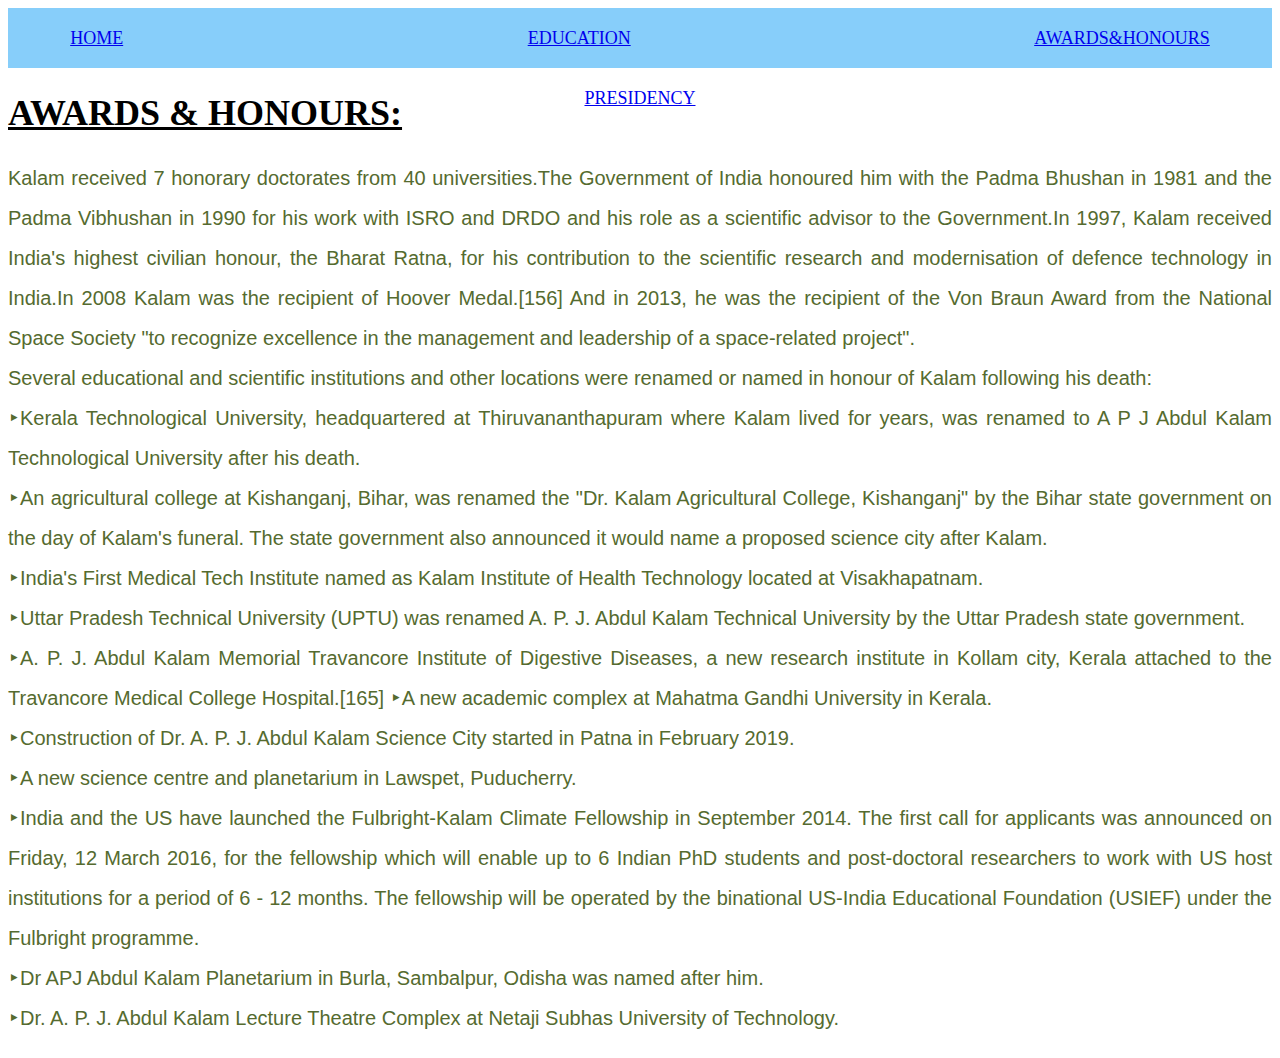
<file: Awards&honours.html>
<!DOCTYPE html>
<html lang="en">
<head>
    <meta charset="UTF-8">
    <meta name="viewport" content="width=device-width, initial-scale=1.0">
    <title>Document</title>
    <style>
         #Navigation{
            border: 20px;
            height: 60px;
            font-size: large;
            font-family: Cambria, Cochin, Georgia, Times, 'Times New Roman', serif;
            background-color: lightskyblue;
            line-height: 60px;
            word-spacing: 400px;
            text-align: center;
            color: black;
        }
        h1{
            font-family: Georgia, 'Times New Roman', Times, serif;
            font-size: 36px;
            text-align: left;
            color: black;
        }
        p{
            font-family: sans-serif;
            font-size: 20px;
            line-height: 2.0;
            text-align: justify;
            color: darkolivegreen;
        }
    </style>
</head>
<body>
    <div id="Navigation">
        <a href="../html/homeapjj.html">HOME</a>
        <a href="../html/Education.html">EDUCATION</a>
        <a href="../html/Awards&honours.html">AWARDS&HONOURS</a>
        <a href="../html/Presidency.html">PRESIDENCY</a>
        </div>
    <h1><u>AWARDS & HONOURS:</u></h1>
    <p>Kalam received 7 honorary doctorates from 40 universities.The Government of India honoured him with the Padma Bhushan in 1981 and the Padma Vibhushan in 1990 for his work with ISRO and DRDO and his role as a scientific advisor to the Government.In 1997, Kalam received India's highest civilian honour, the Bharat Ratna, for his contribution to the scientific research and modernisation of defence technology in India.In 2008 Kalam was the recipient of Hoover Medal.[156] And in 2013, he was the recipient of the Von Braun Award from the National Space Society "to recognize excellence in the management and leadership of a space-related project".<br>

        Several educational and scientific institutions and other locations were renamed or named in honour of Kalam following his death:<br>
        
        ‣Kerala Technological University, headquartered at Thiruvananthapuram where Kalam lived for years, was renamed to A P J Abdul Kalam Technological University after his death.<br>
        ‣An agricultural college at Kishanganj, Bihar, was renamed the "Dr. Kalam Agricultural College, Kishanganj" by the Bihar state government on the day of Kalam's funeral. The state government also announced it would name a proposed science city after Kalam.<br>
        ‣India's First Medical Tech Institute named as Kalam Institute of Health Technology located at Visakhapatnam.<br>
        ‣Uttar Pradesh Technical University (UPTU) was renamed A. P. J. Abdul Kalam Technical University by the Uttar Pradesh state government.<br>
        ‣A. P. J. Abdul Kalam Memorial Travancore Institute of Digestive Diseases, a new research institute in Kollam city, Kerala attached to the Travancore Medical College Hospital.[165]
        ‣A new academic complex at Mahatma Gandhi University in Kerala.<br>
        ‣Construction of Dr. A. P. J. Abdul Kalam Science City started in Patna in February 2019.<br>
        ‣A new science centre and planetarium in Lawspet, Puducherry.<br>
        ‣India and the US have launched the Fulbright-Kalam Climate Fellowship in September 2014. The first call for applicants was announced on Friday, 12 March 2016, for the fellowship which will enable up to 6 Indian PhD students and post-doctoral researchers to work with US host institutions for a period of  6 - 12 months. The fellowship will be operated by the binational US-India Educational Foundation (USIEF) under the Fulbright programme.<br>
        ‣Dr APJ Abdul Kalam Planetarium in Burla, Sambalpur, Odisha was named after him.<br>
        ‣Dr. A. P. J. Abdul Kalam Lecture Theatre Complex at Netaji Subhas University of Technology.<br></p>
</body>
</html>
</file>
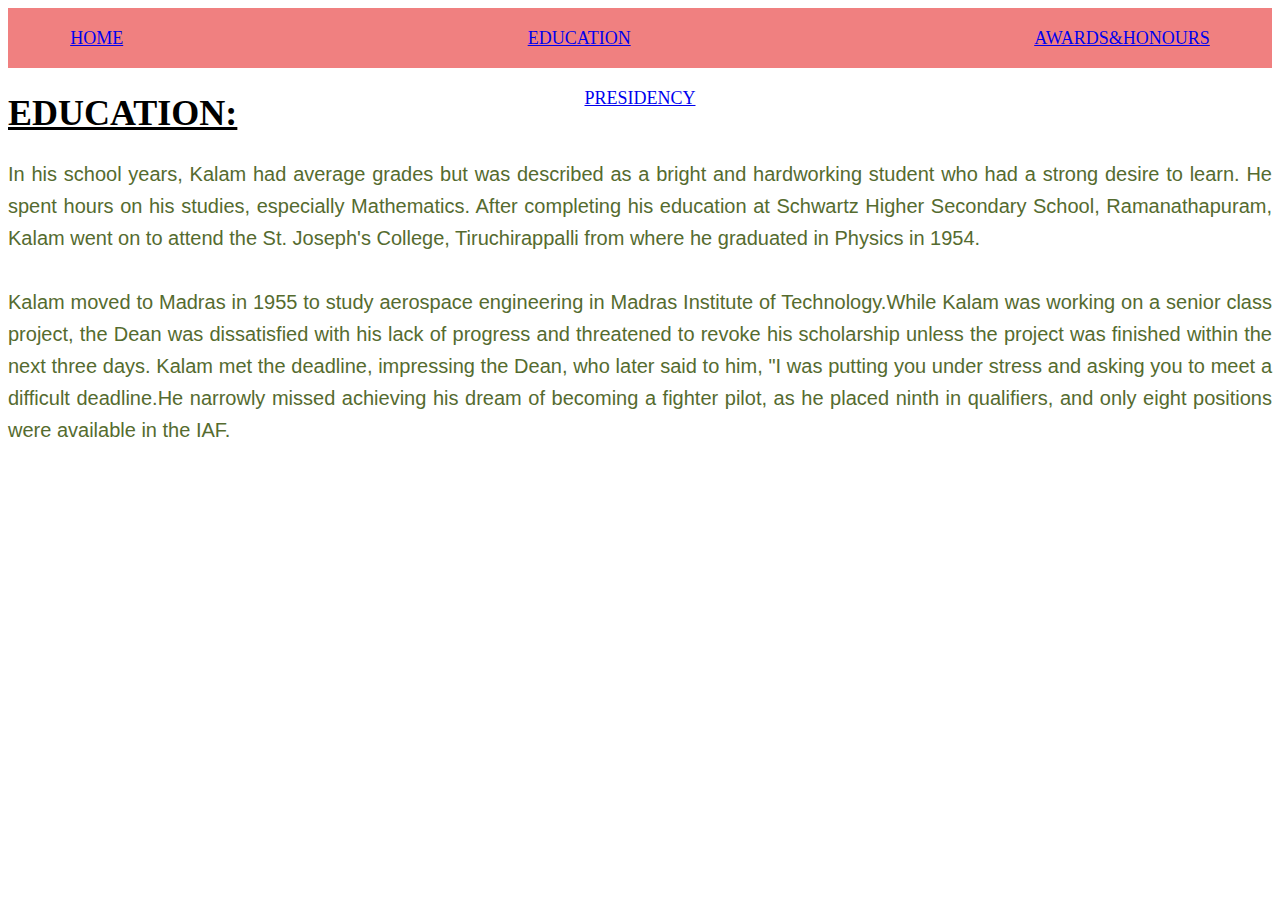
<file: Education.html>
<!DOCTYPE html>
<html lang="en">
<head>
    <meta charset="UTF-8">
    <meta name="viewport" content="width=device-width, initial-scale=1.0">
    <title>Document</title>
    <style>
         #Navigation{
            border: 20px;
            height: 60px;
            font-size: large;
            font-family: Cambria, Cochin, Georgia, Times, 'Times New Roman', serif;
            background-color: lightcoral;
            line-height: 60px;
            word-spacing: 400px;
            text-align: center;
            color: black;
        }
        h1{
            font-family: Georgia, 'Times New Roman', Times, serif;
            font-size: 36px;
            text-align: left;
            color: black;
        }
        p{
            font-family: sans-serif;
            font-size: 20px;
            line-height: 1.6;
            text-align: justify;
            color: darkolivegreen;
        }
    </style>
</head>
<div id="Navigation">
    <a href="../html/homeapjj.html">HOME</a>
    <a href="../html/Education.html">EDUCATION</a>
    <a href="../html/Awards&honours.html">AWARDS&HONOURS</a>
    <a href="../html/Presidency.html">PRESIDENCY</a>
    </div>
<body>
    <h1><u>EDUCATION:</u></h1>
    <p>In his school years, Kalam had average grades but was described as a bright and hardworking student who had a strong desire to learn. He spent hours on his studies, especially Mathematics. After completing his education at Schwartz Higher Secondary School, Ramanathapuram, Kalam went on to attend the St. Joseph's College, Tiruchirappalli from where he graduated in Physics in 1954.<br><br>

        Kalam moved to Madras in 1955 to study aerospace engineering in Madras Institute of Technology.While Kalam was working on a senior class project, the Dean was dissatisfied with his lack of progress and threatened to revoke his scholarship unless the project was finished within the next three days. Kalam met the deadline, impressing the Dean, who later said to him, "I was putting you under stress and asking you to meet a difficult deadline.He narrowly missed achieving his dream of becoming a fighter pilot, as he placed ninth in qualifiers, and only eight positions were available in the IAF.
        </p>
</body>
</html>
</file>
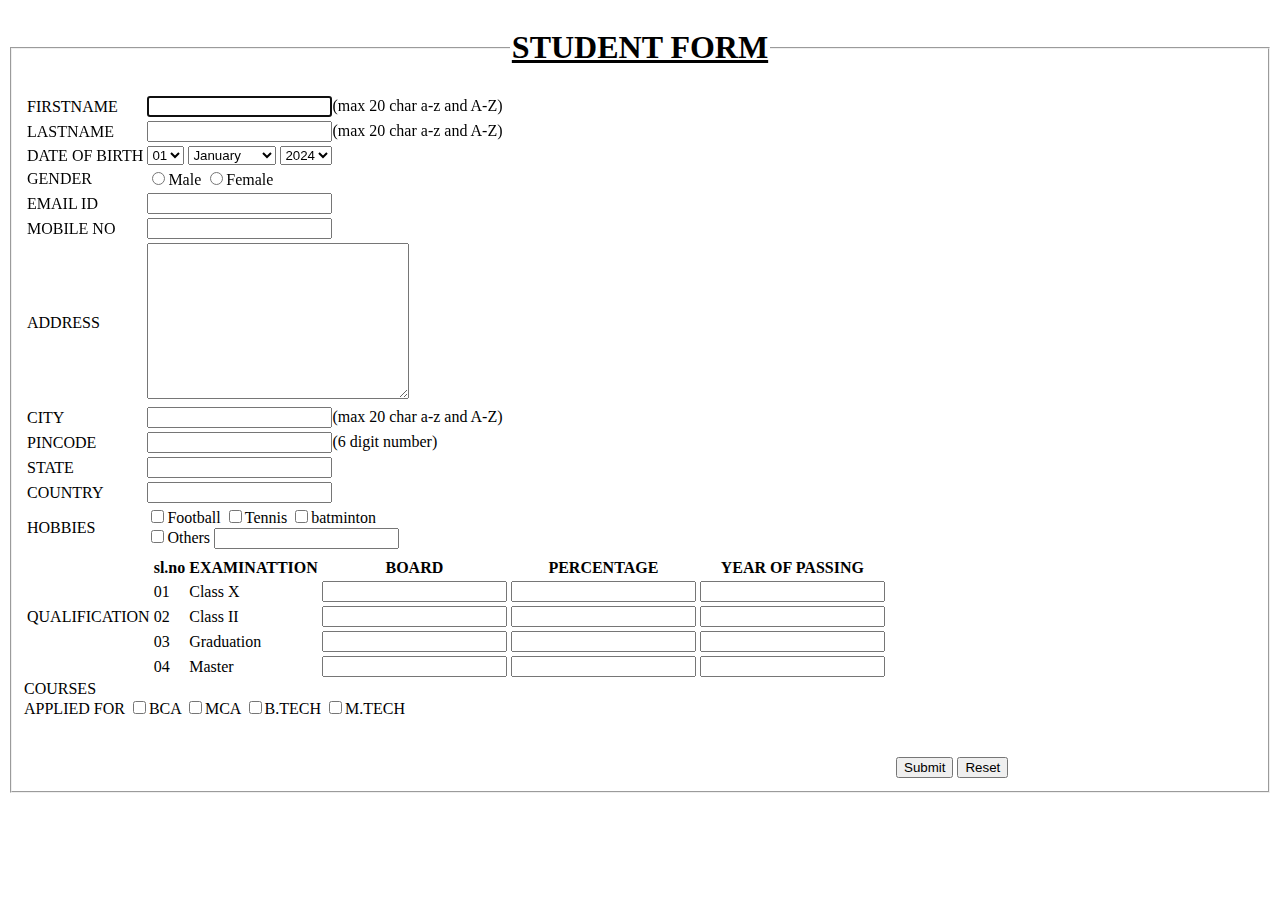
<file: form task.html>
<!DOCTYPE html>
<html lang="en">
<head>
    <meta charset="UTF-8">
    <meta name="viewport" content="width=device-width, initial-scale=1.0">
    <title>Form Task</title>
    <style>
        .button_container{
            padding-left: 870px;
        }
    </style>
</head>
<body>
    <fieldset>
    <legend style="text-align: center;">
        <h1><b><u>STUDENT FORM</u></b></h1>
    </legend>    
    <form action="#"method="" autocomplete="on" >
    <table>
        <tr>
            <td>FIRSTNAME </td>
            <td>
                <input type="text" name="firstname" id="fname" autofocus maxlength="20" required>(max 20 char a-z and A-Z)
            </td>   
        </tr>
        <tr>
            <td>LASTNAME </td>
            <td>
                <input type="text" name="lastname" id="lname" maxlength="20" required>(max 20 char a-z and A-Z)
            </td>
        </tr>
        <tr>
            <td>DATE OF BIRTH  </td>
            <td>
               <select name="date" id="choose_date">
                <option value="1" selected>01</option>
                <option value="2">02</option>
                <option value="3">03</option>
                <option value="4">04</option>
                <option value="5">05</option>
                <option value="6">06</option>
                <option value="7">07</option>
                <option value="8">08</option>
                <option value="9">09</option>
                <option value="10">10</option>
                <option value="11">11</option>
                <option value="12">12</option>
                <option value="13">13</option>
                <option value="14">14</option>
                <option value="15">15</option>
                <option value="16">16</option>
                <option value="17">17</option>
                <option value="18">18</option>
                <option value="19">19</option>
                <option value="20">20</option>
                <option value="21">21</option>
                <option value="22">22</option>
                <option value="23">23</option>
                <option value="24">24</option>
                <option value="25">25</option>
                <option value="26">26</option>
                <option value="27">27</option>
                <option value="28">28</option>
                <option value="29">29</option>
                <option value="30">30</option>
                <option value="31">31</option>   
              </select>                                
             <select name="Month" id="choose_month">
                <option value="jan" selected>January</option>
                <option value="feb">Febuary</option>
                <option value="Mar">March</option>
                <option value="april">April</option>
                <option value="May">May</option>
                <option value="jun">June</option>
                <option value="jul">July</option>
                <option value="Aug">August</option>
                <option value="sep">September</option>
                <option value="oct">October</option>
                <option value="nov">November</option>
                <option value="dec">December</option>
              </select>
              <select name="year" id="choose_year">
                <option value="2017">2017</option>
                <option value="2018">2018</option>
                <option value="2019">2019</option>
                <option value="2020">2020</option>
                <option value="2021">2021</option>
                <option value="2022">2022</option>
                <option value="2023">2023</option>
                <option value="2024" selected>2024</option>
                <option value="2025">2025</option>
                <option value="2026">2026</option>
                <option value="2027">2027</option>
                <option value="2028">2028</option>
                <option value="2029">2029</option>
                <option value="2030">2030</option>
                <option value="2031">2031</option>
                <option value="2032">2032</option>
                <option value="2033">2033</option>
                <option value="2034">2034</option>
                <option value="2035">2035</option>
              </select>
            </td>
        </tr>
        <tr>
            <td>GENDER</td>
            <td>
            <input type="radio" name="gender" id="gender_male" value="Male">Male
            <input type="radio" name="gender" id="gender_female" value="Female">Female
            </td>
       </tr>
        <tr>
            <td>EMAIL ID</td>
            <td><input type="email" name="email" id="user_email"></td>
        </tr>
        <tr>
            <td>MOBILE NO </td>
            <td><input type="tel" name="user_mobile_number" id="user_mobile" maxlength="10" required></td>
        </tr>
        <tr>
            <td>ADDRESS</td>
            <td><textarea name="" id="" rows="10" cols="30"></textarea></td>
        </tr>
        <tr>
            <td>CITY</td>
            <td>
                <input type="text" name="cityname" id="cityname" maxlength="20">(max 20 char a-z and A-Z)
            </td>
         </tr>
         <tr>
            <td>PINCODE</td>
            <td>
                <input type="number" name="pincode" id="pincode" maxlength="6">(6 digit number)
            </td>
        </tr>
        <tr>
            <td>STATE</td>
            <td>
                <input type="text" name="statename" id="statename" autofocus>
            </td>
         </tr>
         <tr>
            <td>COUNTRY</td>
            <td>
                <input type="text" name="countryname" id="countryname" autofocus>
            </td>
         </tr>
         <tr>
            <td>HOBBIES</td>
            <td><input type="checkbox">Football
                <input type="checkbox">Tennis
                <input type="checkbox">batminton <br>
                <input type="checkbox">Others
                <input type="text" name="Enter name">
            </td>
        </tr>
        <tr>
            <table>
                <thead>   
                    <tr><td rowspan="6">QUALIFICATION</td></tr>  
                            <th>sl.no</th>
                            <th>EXAMINATTION</th>
                            <th>BOARD</th>
                            <th>PERCENTAGE</th>
                            <th>YEAR OF PASSING</th>
                            </tr>                           
                            <tr>
                                <td>01</td>
                                <td>Class X</td>
                                <td><input type="text"></td>
                                <td><input type="text"></td>
                                <td><input type="text"></td>
                            </tr>
                            <tr>
                                <td>02</td>
                                <td>Class II</td>
                                <td><input type="text"></td>
                                <td><input type="text"></td>
                                <td><input type="text"></td>
                            </tr>
                            <tr>
                                <td>03</td>
                                <td>Graduation</td>
                                <td><input type="text"></td>
                                <td><input type="text"></td>
                                <td><input type="text"></td>
                            </tr>
                            <tr>
                                <td>04</td>
                                <td>Master</td>
                                <td><input type="text"></td>
                                <td><input type="text"></td>
                                <td><input type="text"></td>
                            </tr>
                </thead>
             </table>
        </tr>
        <tr>
            <td>COURSES <br> APPLIED FOR</td>
            <td><input type="checkbox">BCA
                <input type="checkbox">MCA
                <input type="checkbox">B.TECH
                <input type="checkbox">M.TECH
            </td>
        </tr> <br><br><br>
        <table>
            <tr>
                <td colspan="2" class="button_container">
                    <button type="submit">Submit</button>
                    <button type="Reset">Reset</button>
                </td>
             </tr>
        </table>
    </table>
    </form>
</body>
</html>
</file>
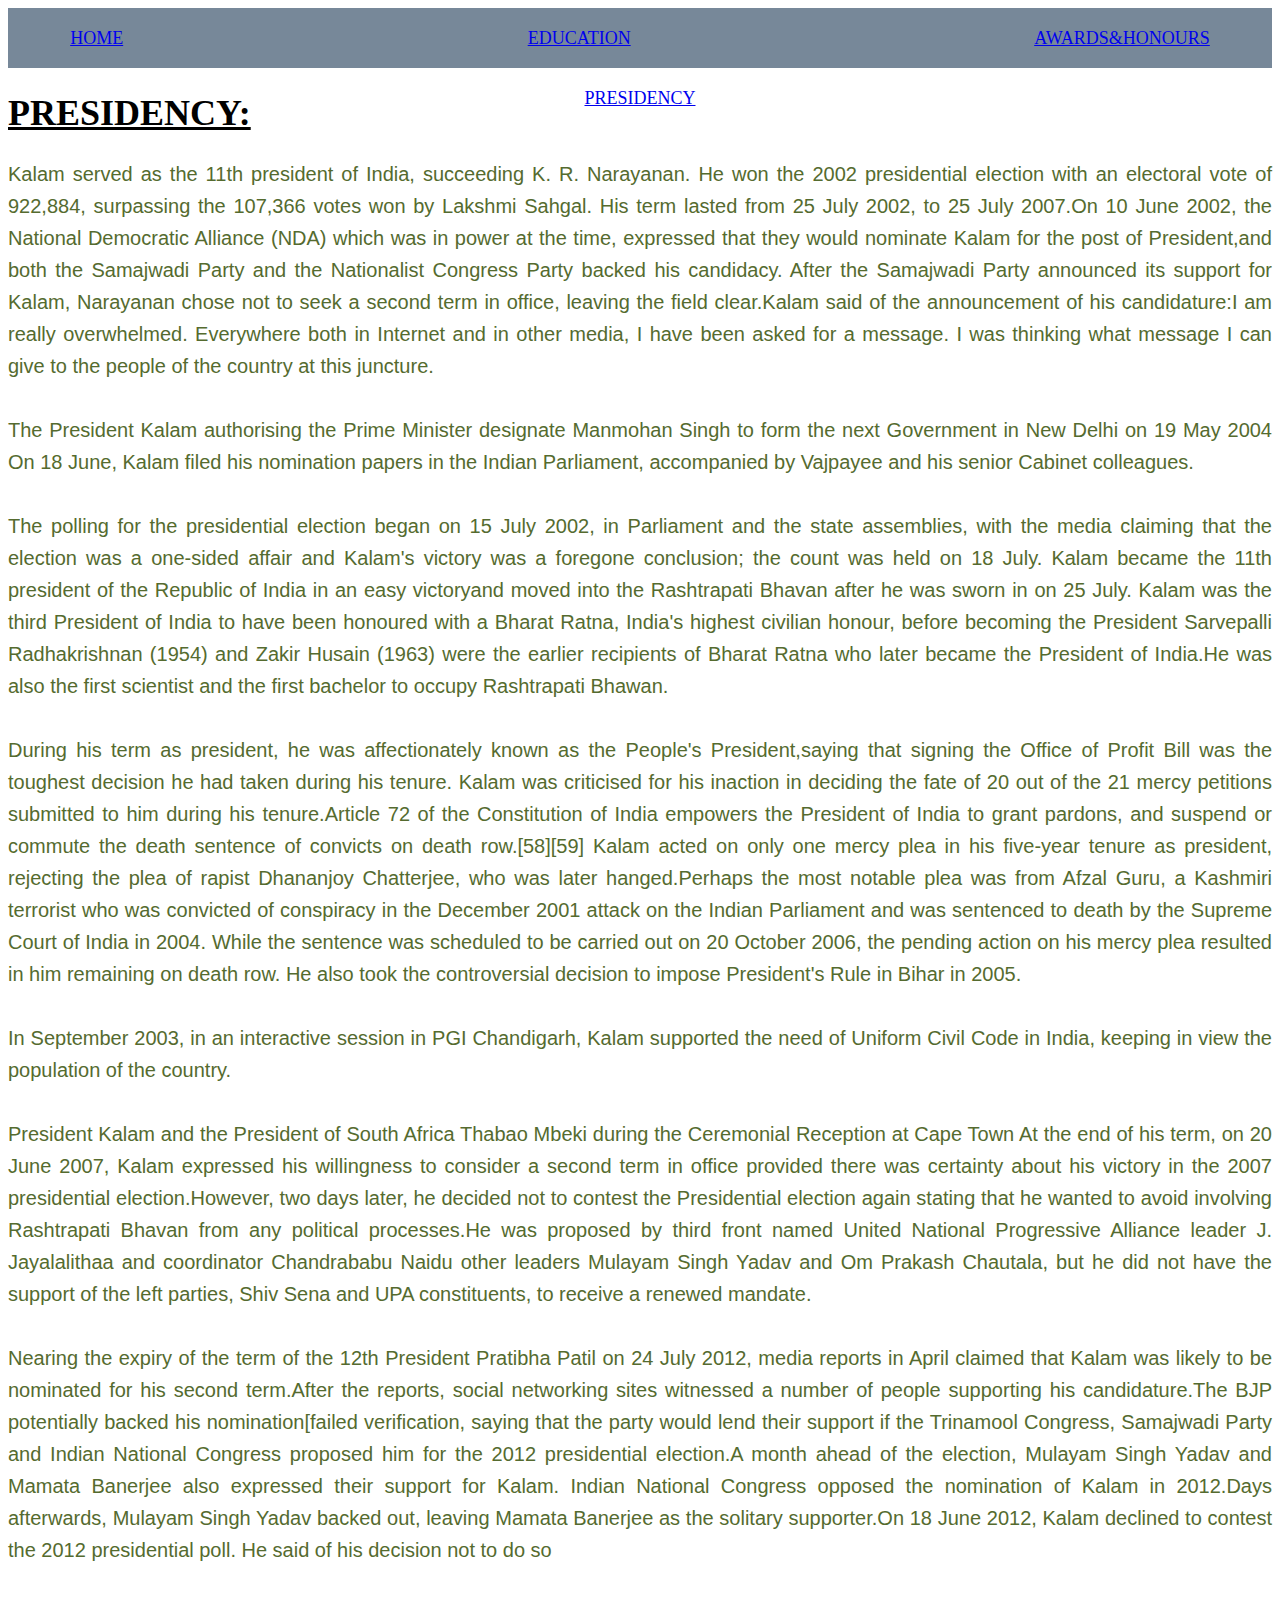
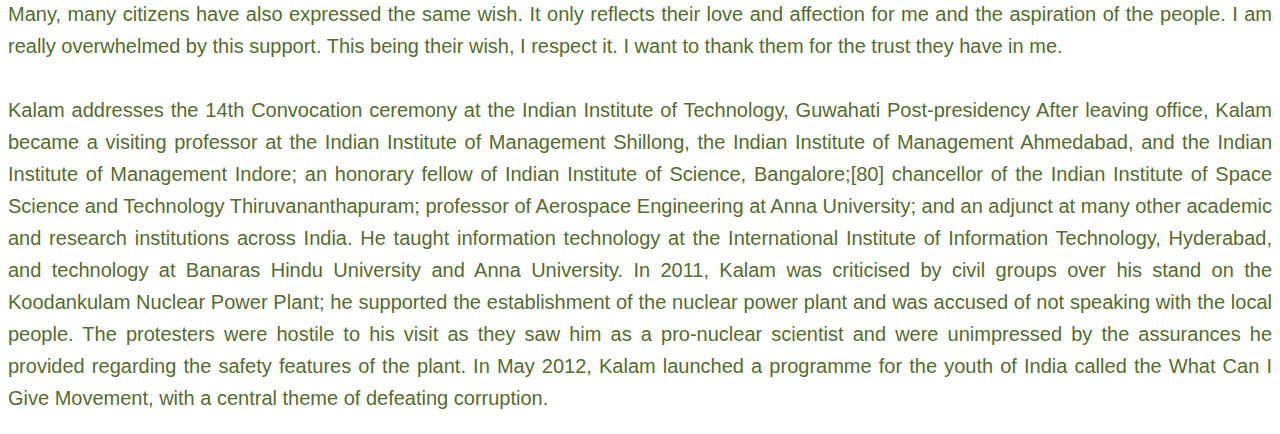
<file: Presidency.html>
<!DOCTYPE html>
<html lang="en">
<head>
    <meta charset="UTF-8">
    <meta name="viewport" content="width=device-width, initial-scale=1.0">
    <title>Document</title>
    <style>
         #Navigation{
            border: 20px;
            height: 60px;
            font-size: large;
            font-family: Cambria, Cochin, Georgia, Times, 'Times New Roman', serif;
            background-color: lightslategrey;
            line-height: 60px;
            word-spacing: 400px;
            text-align: center;
            color: black;
        }
    h1{
        font-family: Georgia, 'Times New Roman', Times, serif;
        font-size: 36px;
        text-align: left;
        color: black;
    }
    p{
        border: 50px;
        font-family: sans-serif;
        font-size: 20px;
        line-height: 1.6;
        text-align: justify;
        color: darkolivegreen;
    }</style>
</head>
<body>
    <div id="Navigation">
        <a href="../html/homeapjj.html">HOME</a>
        <a href="../html/Education.html">EDUCATION</a>
        <a href="../html/Awards&honours.html">AWARDS&HONOURS</a>
        <a href="../html/Presidency.html">PRESIDENCY</a>
        </div>
    <h1><u>PRESIDENCY:</u></h1>
    <p>Kalam served as the 11th president of India, succeeding K. R. Narayanan. He won the 2002 presidential election with an electoral vote of 922,884, surpassing the 107,366 votes won by Lakshmi Sahgal. His term lasted from 25 July 2002, to 25 July 2007.On 10 June 2002, the National Democratic Alliance (NDA) which was in power at the time, expressed that they would nominate Kalam for the post of President,and both the Samajwadi Party and the Nationalist Congress Party backed his candidacy. After the Samajwadi Party announced its support for Kalam, Narayanan chose not to seek a second term in office, leaving the field clear.Kalam said of the announcement of his candidature:I am really overwhelmed. Everywhere both in Internet and in other media, I have been asked for a message. I was thinking what message I can give to the people of the country at this juncture.<br><br>

        The President Kalam authorising the Prime Minister designate Manmohan Singh to form the next Government in New Delhi on 19 May 2004
        On 18 June, Kalam filed his nomination papers in the Indian Parliament, accompanied by Vajpayee and his senior Cabinet colleagues.<br><br>
        
        The polling for the presidential election began on 15 July 2002, in Parliament and the state assemblies, with the media claiming that the election was a one-sided affair and Kalam's victory was a foregone conclusion; the count was held on 18 July. Kalam became the 11th president of the Republic of India in an easy victoryand moved into the Rashtrapati Bhavan after he was sworn in on 25 July. Kalam was the third President of India to have been honoured with a Bharat Ratna, India's highest civilian honour, before becoming the President Sarvepalli Radhakrishnan (1954) and Zakir Husain (1963) were the earlier recipients of Bharat Ratna who later became the President of India.He was also the first scientist and the first bachelor to occupy Rashtrapati Bhawan.<br><br>
        
        During his term as president, he was affectionately known as the People's President,saying that signing the Office of Profit Bill was the toughest decision he had taken during his tenure. Kalam was criticised for his inaction in deciding the fate of 20 out of the 21 mercy petitions submitted to him during his tenure.Article 72 of the Constitution of India empowers the President of India to grant pardons, and suspend or commute the death sentence of convicts on death row.[58][59] Kalam acted on only one mercy plea in his five-year tenure as president, rejecting the plea of rapist Dhananjoy Chatterjee, who was later hanged.Perhaps the most notable plea was from Afzal Guru, a Kashmiri terrorist who was convicted of conspiracy in the December 2001 attack on the Indian Parliament and was sentenced to death by the Supreme Court of India in 2004. While the sentence was scheduled to be carried out on 20 October 2006, the pending action on his mercy plea resulted in him remaining on death row. He also took the controversial decision to impose President's Rule in Bihar in 2005.<br><br>
        
        In September 2003, in an interactive session in PGI Chandigarh, Kalam supported the need of Uniform Civil Code in India, keeping in view the population of the country.<br><br>
        
        
        President Kalam and the President of South Africa Thabao Mbeki during the Ceremonial Reception at Cape Town At the end of his term, on 20 June 2007, Kalam expressed his willingness to consider a second term in office provided there was certainty about his victory in the 2007 presidential election.However, two days later, he decided not to contest the Presidential election again stating that he wanted to avoid involving Rashtrapati Bhavan from any political processes.He was proposed by third front named United National Progressive Alliance leader J. Jayalalithaa and coordinator Chandrababu Naidu other leaders Mulayam Singh Yadav and Om Prakash Chautala, but he did not have the support of the left parties, Shiv Sena and UPA constituents, to receive a renewed mandate.<br><br>
        
        Nearing the expiry of the term of the 12th President Pratibha Patil on 24 July 2012, media reports in April claimed that Kalam was likely to be nominated for his second term.After the reports, social networking sites witnessed a number of people supporting his candidature.The BJP potentially backed his nomination[failed verification, saying that the party would lend their support if the Trinamool Congress, Samajwadi Party and Indian National Congress proposed him for the 2012 presidential election.A month ahead of the election, Mulayam Singh Yadav and Mamata Banerjee also expressed their support for Kalam. Indian National Congress opposed the nomination of Kalam in 2012.Days afterwards, Mulayam Singh Yadav backed out, leaving Mamata Banerjee as the solitary supporter.On 18 June 2012, Kalam declined to contest the 2012 presidential poll. He said of his decision not to do so<br><br>
        
        Many, many citizens have also expressed the same wish. It only reflects their love and affection for me and the aspiration of the people. I am really overwhelmed by this support. This being their wish, I respect it. I want to thank them for the trust they have in me.<br><br>
        
        Kalam addresses the 14th Convocation ceremony at the Indian Institute of Technology, Guwahati Post-presidency
        After leaving office, Kalam became a visiting professor at the Indian Institute of Management Shillong, the Indian Institute of Management Ahmedabad, and the Indian Institute of Management Indore; an honorary fellow of Indian Institute of Science, Bangalore;[80] chancellor of the Indian Institute of Space Science and Technology Thiruvananthapuram; professor of Aerospace Engineering at Anna University; and an adjunct at many other academic and research institutions across India. He taught information technology at the International Institute of Information Technology, Hyderabad, and technology at Banaras Hindu University and Anna University.
        
        In 2011, Kalam was criticised by civil groups over his stand on the Koodankulam Nuclear Power Plant; he supported the establishment of the nuclear power plant and was accused of not speaking with the local people. The protesters were hostile to his visit as they saw him as a pro-nuclear scientist and were unimpressed by the assurances he provided regarding the safety features of the plant.
        
        In May 2012, Kalam launched a programme for the youth of India called the What Can I Give Movement, with a central theme of defeating corruption.</p>
</body>
</html>
</file>
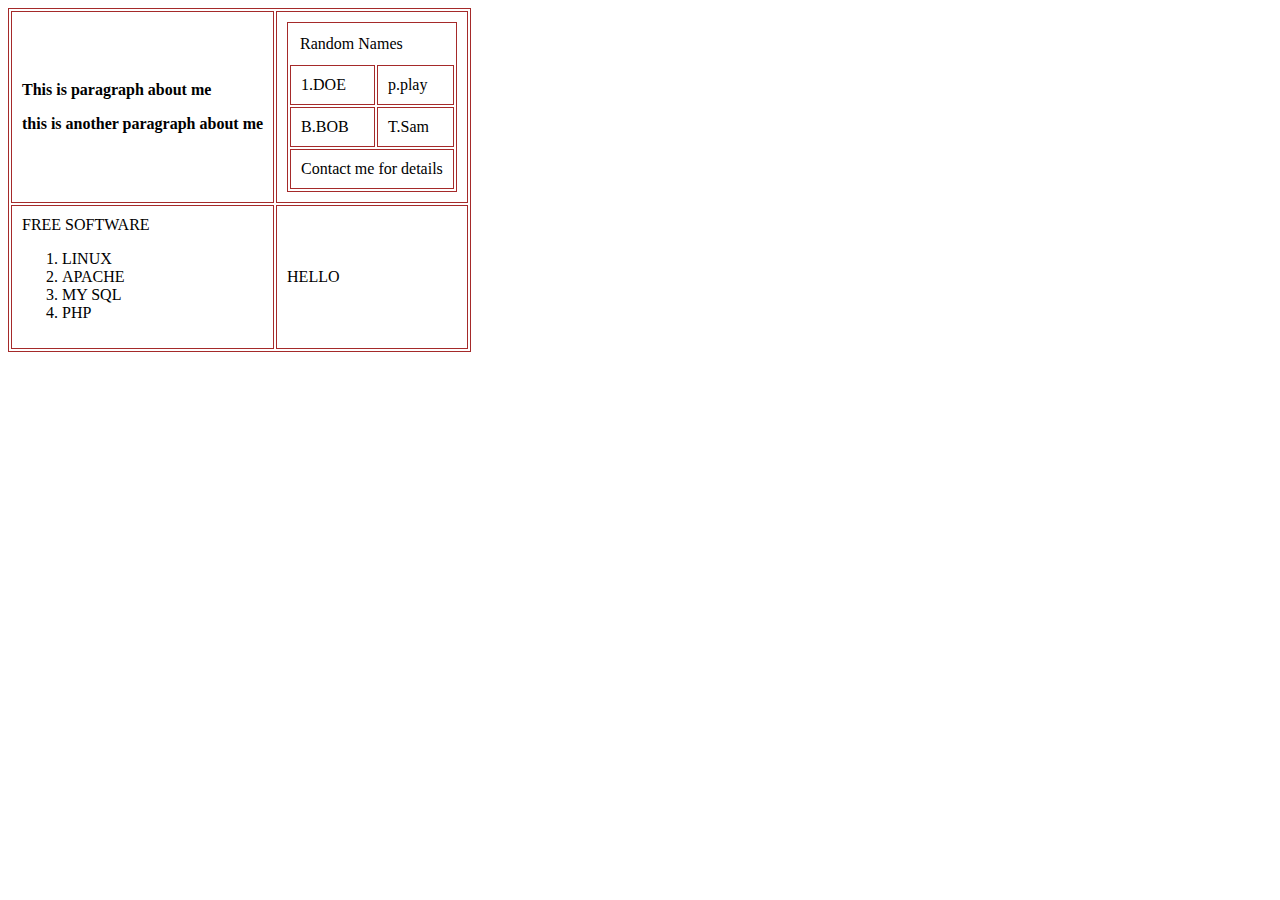
<file: table webpage 2.html>
<!DOCTYPE html>
<html lang="en">
<head>
    <meta charset="UTF-8">
    <meta name="viewport" content="width=device-width, initial-scale=1.0">
    <title>Table 2</title>
    <style>
        table{
            border-collapse: separate;
            border: 1px solid brown;
        }
        td{
            border: 2px solid black;
            padding: 10px;
            border: 1px solid brown;
        }
    </style>
</head>
<body>
    <table>
            <tr>
                <td>
                        <b><p>This is paragraph about me</p></b>
                        <b><p>this is another paragraph about me</p></b>
                </td>
                <td> 
                    <table>
                        <tr>
                            <td colspan="2" style="border: 0cap;">Random Names</td>
                        </tr>
                        <tr>
                            <td>1.DOE</td>
                            <td>p.play</td>
                        </tr>
                        <tr>
                            <td>B.BOB</td>
                            <td>T.Sam</td>
                        </tr>
                        <tr>
                            <td colspan="2">Contact me for details</td>
                        </tr>
                    </table>
                </td>
            </tr>
            <td> FREE SOFTWARE
                <ol><li>LINUX</li>
                    <li>APACHE</li>
                    <li>MY SQL</li>
                    <li>PHP</li>
                </ol>
            </td>
            <td colspan="2">HELLO</td>
    </table>
</body>
</html>
</file>
